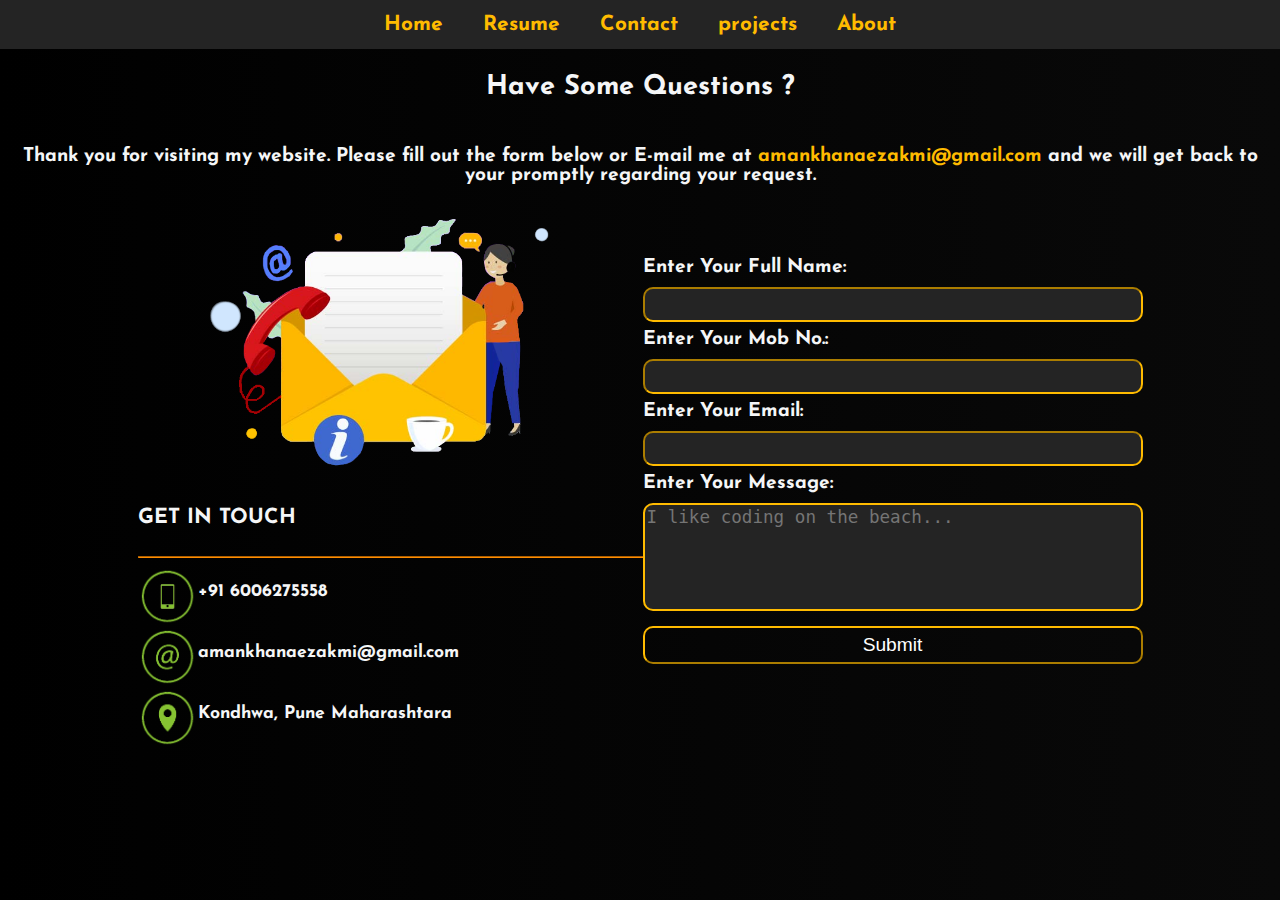
<file: Contacts_page.html>
<!DOCTYPE html>
<html lang="en">
<head>
    <meta charset="UTF-8">
    <meta http-equiv="X-UA-Compatible" content="IE=edge">
    <meta name="viewport" content="width=device-width, initial-scale=1.0">
    <link rel="preconnect" href="https://fonts.googleapis.com">
    <link rel="preconnect" href="https://fonts.gstatic.com" crossorigin>
    <link href="https://fonts.googleapis.com/css2?family=Josefin+Sans:wght@100&display=swap" rel="stylesheet">
    <link rel="stylesheet" href="styles_contact.css">
    <script src="components/header.js" type="text/javascript" defer></script>
    <title>Contacts</title>
</head>
<body> 
  <header-component></header-component>
    <div class="contact_text">
        <h4 class="contact_text_heading">Have Some Questions ?</h4>
    </div>
    <p class="contact_text_para">Thank you for visiting my website. Please fill out the form below or E-mail me at <a style="color:rgb(255, 187, 0); text-decoration: none; " target="#" href="https://mail.google.com"> amankhanaezakmi@gmail.com </a>and we will get back to your promptly regarding your request.</p>
    <div class="main">
        <div class="img">
            <img class="main_img" src="Images/contact_image.png" alt="">
            <h4 class="h4">GET IN TOUCH</h4>
            <hr>
            <div id="c_div" class="c_div1"><img src="Images/Phone_image.png" alt="Phone image"><p>+91 6006275558</p></div>
            <div id="c_div" class="c_div2"><img src="Images/email_image.png" alt="E-mail image"><p>amankhanaezakmi@gmail.com</p></div>
            <div id="c_div" class="c_div3"><img src="Images/Address_image.png" alt="Address image"><p>Kondhwa, Pune Maharashtara</p></div>
        </div>
        <div class="form">
            <form id="Contact-Form" method="post" action="https://script.google.com/macros/s/AKfycbxqM7Ib5SC4mGK5D3o3Iov3z0lWS8PUhKGyBcPylbvGOylxXofWvH6tifXJHUTS9NGG/exec">
                  <label for="first_name">Enter Your Full Name: <input id="first_name" name="first_name" type="text" required /></label>
                  <label for="mob_num">Enter Your Mob No.: <input id="mob_num" name="mob_num" type="number" required/></label>
                  <label for="email">Enter Your Email: <input id="email" name="email" type="email" required /></label>
                  <label for="bio">Enter Your Message:
                    <textarea id="bio" name="bio" rows="5" cols="30" placeholder="I like coding on the beach..."></textarea>
                  </label>
                  <input type="submit" value="Submit" />
            </form>
        </div>
    </div>
    <script>
        window.addEventListener("load", function() {
  const form = document.getElementById('Contact-Form');
  form.addEventListener("submit", function(e) {
    e.preventDefault();
    const data = new FormData(form);
    const action = e.target.action;
    fetch(action, {
      method: 'POST',
      body: data,
    })
    .then(() => {
      alert("Thank you for contacting us, we'll get back to you soon!");
    }).catch((e) => {
        console.log('error: ' + e);
        alert('Something went wrong! ' + 'Report us at amankhanaezakmi@gmail.com')
    })
  });
});

    </script>
</body>
</html>
</file>
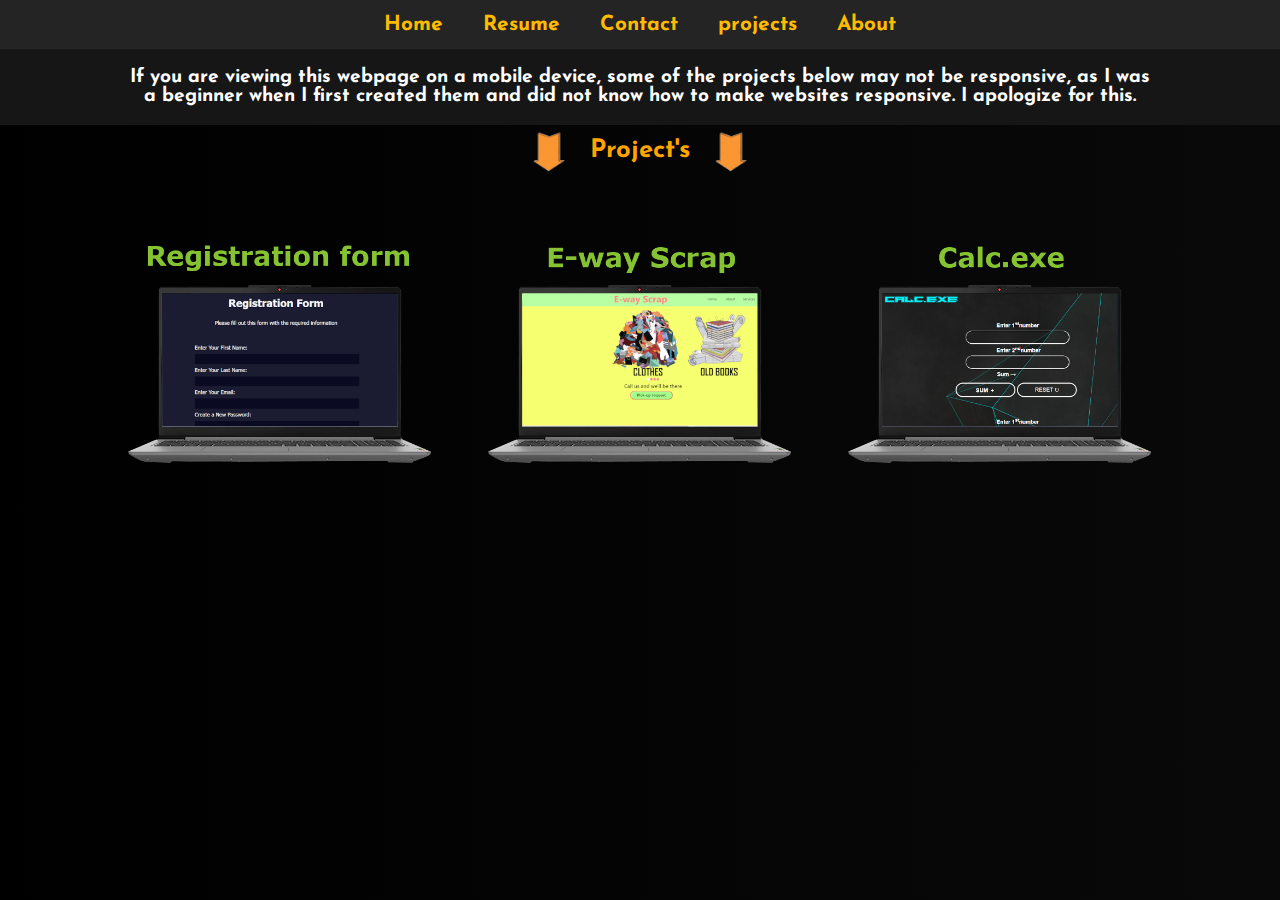
<file: projects.html>
<!DOCTYPE html>
<html lang="en">
<head>
    <meta charset="UTF-8">
    <meta http-equiv="X-UA-Compatible" content="IE=edge">
    <meta name="viewport" content="width=device-width, initial-scale=1.0">
    <title>MY PROJECTS</title>
    <link rel="preconnect" href="https://fonts.googleapis.com">
    <link rel="preconnect" href="https://fonts.gstatic.com" crossorigin>
    <link href="https://fonts.googleapis.com/css2?family=Josefin+Sans:wght@100&display=swap" rel="stylesheet">
    <link rel="stylesheet" href="styles_projects.css">
    <script src="components/header.js" type="text/javascript" defer></script>
</head>
<body>
  <header-component></header-component>

    <div class="intro">
      <p>If you are viewing this webpage on a mobile device, some of the projects below may not be responsive, as I was a beginner when I first created them and did not know how to make websites responsive. I apologize for this.</p>
      <!-- <p>Welcome to my website! My name is <a style="color:rgb(255, 187, 0); text-decoration: none; " target="#" href="https://www.instagram.com/_amankhan777_/">Aman Khan</a>, and I am a fresher in web development with expertise in various programming languages, including HTML, CSS, JavaScript, Python, Java, PHP, C++, C, and Golang. I am currently pursuing my BCA degree in the third year at <a style="color:#00bbff; text-decoration: none; " id="link" target="#" href="https://www.abedainamdarcollege.org.in/">Abeda Inamdar Senior College/ AISC Pune</a>.</p> -->
    </div>
    <div class="desc">
      <img id="d_arrow" src="Images/giphy.webp" alt="">
      <h3>Project's</h3>
      <img id="d_arrow" src="Images/giphy.webp" alt="">
    </div>
    <div class="gallery">
      <a target="#" href="https://amankhan797.github.io/Registration_form/"><img id="img" alt="Registration form image" src="Images/Registration_form_image.png"></a>
      <a target="#" href="https://amankhan797.github.io/E-way_scrap/"><img id="img" alt="E way Scrap image" src="Images/E-way_Scrap.png"></a>
      <a href="https://amankhan797.github.io/Calc.exe/"><img id="img" alt="Calc.exe image" src="Images/calc_exe.png"></a>
      <!-- <a href="#"><img id="img" alt="Registration form image" src="Images/Registration_form_image.png"></a>
      <a href="#"><img id="img" alt="Registration form image" src="Images/Registration_form_image.png"></a>
      <a href="#"><img id="img" alt="Registration form image" src="Images/Registration_form_image.png"></a>
      <a href="#"><img id="img" alt="Registration form image" src="Images/Registration_form_image.png"></a>
      <a href="#"><img id="img" alt="Registration form image" src="Images/Registration_form_image.png"></a>
      <a href="#"><img id="img" alt="Registration form image" src="Images/Registration_form_image.png"></a> -->
    </div>
  </body>
</html>
</file>
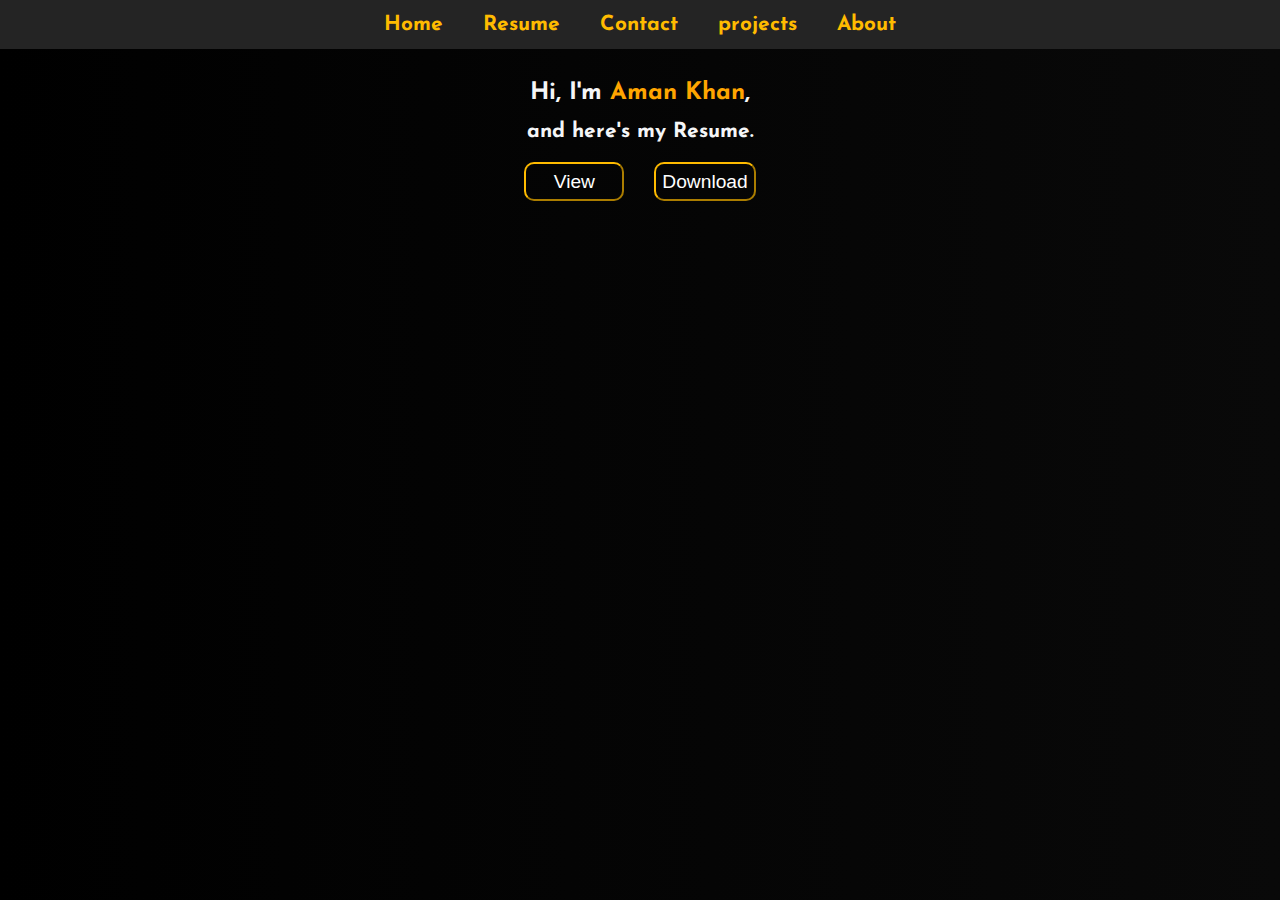
<file: Resume_page.html>
<!DOCTYPE html>
<html lang="en">
<head>
    <meta charset="UTF-8">
    <meta http-equiv="X-UA-Compatible" content="IE=edge">
    <meta name="viewport" content="width=device-width, initial-scale=1.0">
    <link rel="preconnect" href="https://fonts.googleapis.com">
    <link rel="preconnect" href="https://fonts.gstatic.com" crossorigin>
    <link href="https://fonts.googleapis.com/css2?family=Josefin+Sans:wght@100&display=swap" rel="stylesheet">
    <link rel="stylesheet" href="styles_resume.css">
    <script src="components/header.js" type="text/javascript" defer></script>
    <title>Resume</title>
</head>
<body>
  <header-component></header-component>
    <div class="resume_text">
        <h4 class="text">Hi, I'm <span id="name"> Aman Khan</span>,</h4>
        <p>and here's my Resume.</p>
    </div>
    <div class="buttons">
        <a href="https://drive.google.com/file/d/1A-mpbhLncIYybq1N7u_Q1rjCSUbVOGvL/view?usp=share_link"><button>View</button></a>
        <a href="https://drive.google.com/u/0/uc?id=1A-mpbhLncIYybq1N7u_Q1rjCSUbVOGvL&export=download"><button>Download</button></a>
    </div>
</body>
</html>
</file>
<file: styles_contact.css>
* {
	box-sizing: border-box;
  }
body {
    width: 100%;
    height: 100vh;
    margin: 0;
    background: linear-gradient(to right, #000000, #090909);
    color: #f5f6f7;
    font-family: 'Josefin Sans', sans-serif;
    font-weight: 700;
}
/* nav {
	display:flex;
	justify-content:center;
    background-color: #242424;
	height: 48.8px;
}
#a{
	color: #ffbb00;
	text-decoration: none;
	margin:auto 20px;
	font-size: 1.3rem;
	font-weight: bold;
} */
.contact_text{
    margin-top: -27px;
    background: linear-gradient(to right, #000000, #090909);
    justify-content: center;
}
.contact_text_heading{
    margin-top: 27px;
    font-size: 1.7rem;
    text-align: center;
    padding-top:25px;
    padding-bottom: 25px;
}
.contact_text_para{
    text-align: center;
    margin-top:-15px;
    font-size: 1.2rem;
}
/* code */
.main{
    display: flex;
    align-items: center;
    justify-content: center;
}
.img{
    padding: 0%;
    margin: 0%;
}
.img h4{
    /* margin-left: 190px; */
    font-size: 1.3rem;
}
hr{
    border-color: #FF8C00;
}
.main_img{
    width: 50%;
    height: auto;
    margin-left: 60px;
    object-fit: contain;
}

#c_div{
    display: flex;
    text-align: center;
    font-size: 1.1rem;
}
#c_div img{
    object-fit: contain;
    width: 8%;
    height: auto;
}
.form {
    width: 60vw;
    max-width: 500px;
    min-width: 300px;
    margin-left:-16rem;
    padding-bottom: 2em;
    font-size: 1.2rem;
}
label {
    display: block;
    margin: 0.5rem 0;
} 
input, textarea{
    resize: none;
    border-radius: 10px;
    margin: 10px 0 0 0;
    width: 100%;
    min-height: 2em;
    background-color: #242424;
    border-color: #ffbb00;
    border-width: 2px;
    color: #ffffff;
    font-size: 1.1rem;
}
input[type="submit"] {
    display: block;
    width: 100%;
    height: 2em;
    color: rgb(255, 255, 255);
    font-size: 1.2rem;
    background-color: transparent;
    border-color: #ffbb00;
    min-width: 300px;
    animation: golwwhite 0.50s ease-in-out infinite alternate-reverse;
}
@keyframes golwwhite{
    100%{
        text-shadow:
        0 0 3px #ffffff;
    }
    0%{
        text-shadow:
        0 0 3px #ffffff;
    }
    
}
/* mobile media query */
@media (max-width: 300px) {
    .main{
        display:flex;
        flex-direction: column;
        align-items: center;
        justify-content: center;
    }
    .img{
        display: flex;
        flex-direction: column;
        justify-content: center;
        align-items: center;
        text-align: center;

    }
    .h4{
        font-size: 0.9rem;
        text-align: center;
    }
    hr{
        margin-top: -10px;
        width: 100%;
    }
    .main_img{
        width: 50%;
        height: auto;
        object-fit: contain;
    }
    #c_div{
        align-items: center;
        justify-content: center;
        display: flex;
        text-align: center;
        font-size: 0.8rem;
    }
    #c_div img{
        object-fit: contain;
        width: 8%;
        height: auto;
    }
    
    .form {
        margin-left:0rem;
        margin-top: 2rem;
        justify-content: center;
        align-items:center;
        width: 40vw;
        max-width: 500px;
        min-width: 280px;
        padding-bottom: 2em;
        font-size: 0.7rem;
    }
    label {
        display: block;
        margin: 0.5rem 0;
    } 
    input, textarea{
        resize: none;
        border-radius: 10px;
        margin: 10px 0 0 0;
        width: 100%;
        min-height: 2em;
        background-color: #222629;
        border-color: rgb(0, 0, 0);
        border-width: 2px;
        color: #86C332;
        font-size: 0.8rem;
    }
    input[type="submit"] {
        margin: auto 2rem;
        width: 80%;
        height: 2em;
        color: white;
        font-size: 0.9rem;
        font-weight: bold;
        background-image: linear-gradient(to right,#86C332, #FF8C00);
        border-color: rgb(0, 0, 0);
        min-width: 200px;
    }
  } 
/* tablet media query */
@media (min-width: 300px) and (max-width: 768px) {
    .main{
        display:flex;
        flex-direction: column;
        align-items: center;
        justify-content: center;
    }
    .img{
        display: flex;
        flex-direction: column;
        justify-content: center;
        align-items: center;
        text-align: center;

    }
    .h4{
        font-size: 1.1rem;
        text-align: center;
    }
    hr{
        margin-top: -10px;
        width: 100%;
    }
    .main_img{
        width: 50%;
        height: auto;
        object-fit: contain;
    }
    #c_div{
        align-items: center;
        justify-content: center;
        display: flex;
        text-align: center;
        font-size: 1.1rem;
    }
    #c_div img{
        object-fit: contain;
        width: 8%;
        height: auto;
    }
    
    .form {
        margin-left:0rem;
        margin-top: 2rem;
        justify-content: center;
        align-items:center;
        width: 60vw;
        max-width: 500px;
        min-width: 300px;
        padding-bottom: 2em;
        font-size: 1.2rem;
    }
    label {
        display: block;
        margin: 0.5rem 0;
    } 
    input, textarea{
        resize: none;
        border-radius: 10px;
        margin: 10px 0 0 0;
        width: 100%;
        min-height: 2em;
        background-color: #222629;
        border-color: rgb(0, 0, 0);
        border-width: 2px;
        color: #86C332;
        font-size: 1.1rem;
    }
    input[type="submit"] {
        display: block;
        width: 100%;
        height: 2em;
        color: white;
        font-size: 1.2rem;
        font-weight: bold;
        background-image: linear-gradient(to right, #FF8C00, #86C332);
        border-color: rgb(0, 0, 0);
        min-width: 300px;
    }
}
</file>
<file: styles_projects.css>
* {
	box-sizing: border-box;
  }
body {
    width: 100%;
    height: 100vh;
    margin: 0;
    background: linear-gradient(to right, #000000, #090909);
    color: #f5f6f7;
    font-family: 'Josefin Sans', sans-serif;
    font-weight: 700;
}
/* nav {
	display:flex;
	justify-content:center;
    background-color: #242424;
	height: 48.8px;
}
#a{
	color: #ffbb00;
	text-decoration: none;
	margin:auto 20px;
	font-size: 1.3rem;
	font-weight: bold;
} */
.intro{
	display:flex;
	justify-content:center;
	background: #161616;
}
.intro p{
	font-size: 1.2rem;
	color: #ffffff;
	width: 80%;
	text-align: center;
}
.desc{
	display: flex;
	text-align: center;
	align-items:center ;
	justify-content: center;
	margin-top: -0.8rem;
}
.desc h3{
	padding-left:1rem;
	padding-right:1rem;
	font-size: 1.6rem;
	color: orange;
}
#d_arrow{
	height: 50px;
	text-align: center;
	cursor: none;
}
/* Gallery code here */
.gallery {
	display: flex;
	flex-direction: row;
	flex-wrap: wrap;
	justify-content: center;
	align-items: center;
	gap: 10px;
	max-width: 1400px;
	margin: 0 auto;
	padding: 20px 10px;
}
#img {
	width: 100%;
	max-width: 350px;
	height: 300px;
	border-radius: 10px;
	object-fit: contain;
}
.gallery::after {
	width: 350px;
}
#img:hover{
	transform: scale(1.03);
	-webkit-transform:scale(1.03);
	-ms-transform: scale(1.03);
	transition: 0.4s ease;
	box-shadow: 0px 0px 20px black;
}
img:not(:hover){
	transform: scale(1);
	-webkit-transform:scale(1);
	-ms-transform: scale(1);
	transition: 0.6s ease;
}
/* mobile media query */
@media (max-width: 300px) {
	.gallery {
		gap: 5px;
		padding: 10px 5px;
	}
	#img {
		height: 200px;
		object-fit: contain;
		overflow: hidden;
	}
  } 
/* tablet media query */
@media (min-width: 300px) and (max-width: 768px) {
	.gallery {
		gap: 10px;
		padding: 15px 7px;
	}
	#img {
		height: 250px;
		object-fit: contain;
		overflow: hidden;
	}
  }
</file>
<file: styles_resume.css>
* {
	box-sizing: border-box;
  }
body {
    width: 100%;
    height: 100vh;
    margin: 0;
    background: linear-gradient(to right, #000000, #090909);
    color: #f5f6f7;
    font-family: 'Josefin Sans', sans-serif;
    font-weight: 700;
}
/* nav {
	display:flex;
	justify-content:center;
    background-color: #242424;
	height: 48.8px;
}
#a{
	color: #ffbb00;
	text-decoration: none;
	margin:auto 20px;
	font-size: 1.3rem;
	font-weight: bold;
} */
.resume_text{
    display: flex;
    flex-direction: column;
    align-items: center;
    justify-content: center;
}
.resume_text h4{
    font-size: 1.5rem;
}
#name{
    color: orange;
}
.resume_text p{
    font-size: 1.3rem;
    margin-top: -1rem;
}
.buttons{
    display: flex;
    justify-content: center;
    align-items: center;
    gap: 30px;
}
.buttons button{
    width: auto;
    height: 2em;
    font-size: 1.2rem;
    min-width: 100px;
    border-radius: 10px;
    border-color: #ffbb00;
    background-color: transparent;
    color: rgb(255, 255, 255);
    animation: golwwhite 0.50s ease-in-out infinite alternate-reverse;  
}
@keyframes golwwhite{
    100%{
        text-shadow:
        0 0 3px #ffffff;
    }
    0%{
        text-shadow:
        0 0 3px #ffffff;
    }
    
}

/* mobile media query */
@media (max-width: 300px) {
	.gallery {
		gap: 5px;
		padding: 10px 5px;
	}
	#img {
		height: 200px;
		object-fit: contain;
		overflow: hidden;
	}
    .buttons button{
        font-size: 1rem;
        font-weight: bold;
        border-radius: 10px;
        background-image: linear-gradient(to right, #86C332,#FF8C00);
        border-color: rgb(0, 0, 0);
        min-width: 70px;    
    }
  } 
/* tablet media query */
@media (min-width: 300px) and (max-width: 768px) {
	.gallery {
		gap: 10px;
		padding: 15px 7px;
	}
	#img {
		height: 250px;
		object-fit: contain;
		overflow: hidden;
	}
  }
</file>
